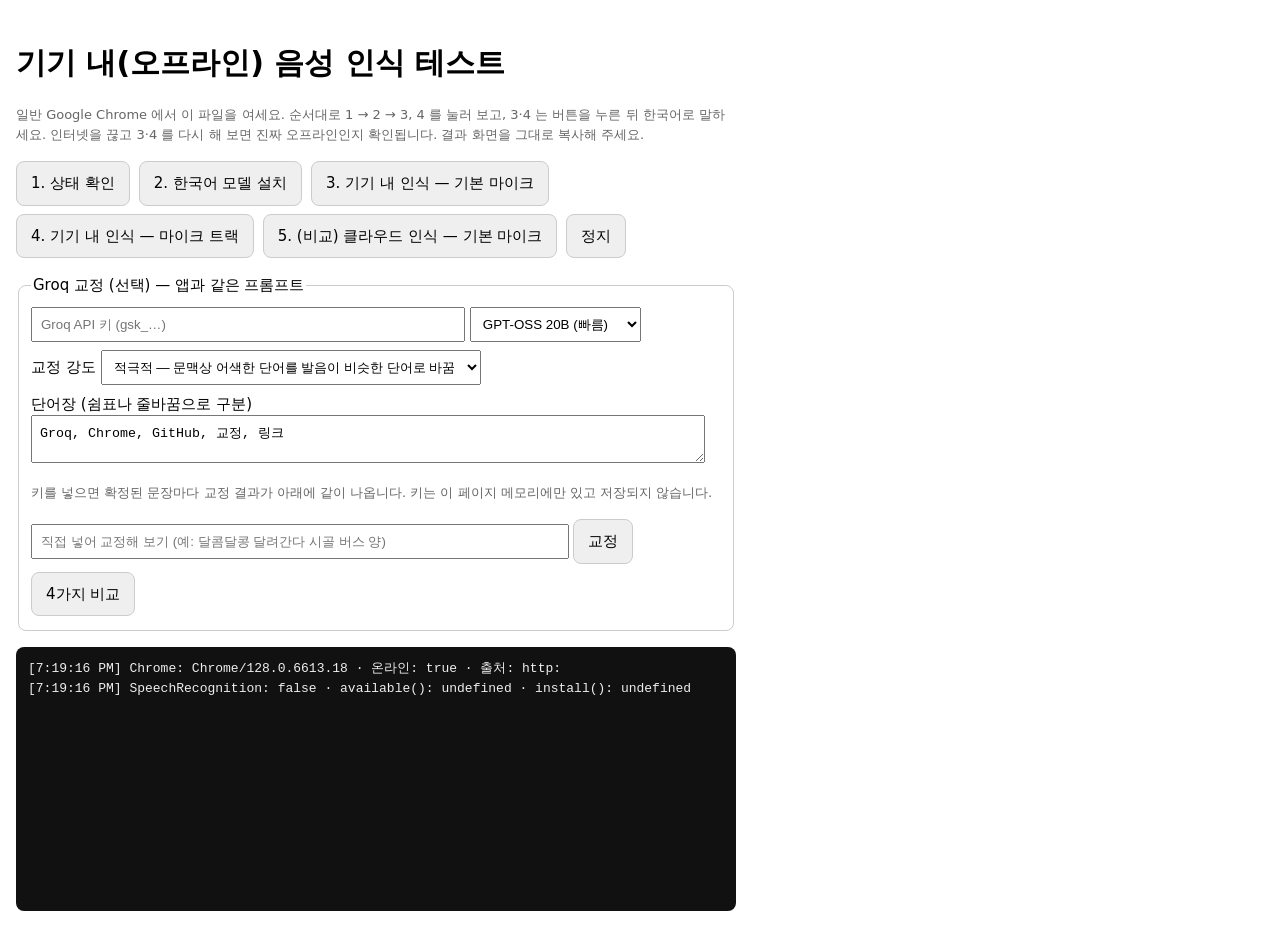
<file: experiments/ondevice/test.html>
<!doctype html>
<html lang="ko">
<head>
<meta charset="utf-8">
<meta name="viewport" content="width=device-width, initial-scale=1">
<title>기기 내 음성 인식 테스트</title>
<style>
  body { margin: 0; padding: 20px 16px; font: 15px/1.5 system-ui, sans-serif; max-width: 720px; }
  button { padding: 10px 14px; margin: 4px 4px 4px 0; font: inherit; border-radius: 8px; border: 1px solid #ccc; cursor: pointer; }
  #log { margin-top: 16px; padding: 12px; background: #111; color: #eee; border-radius: 8px; min-height: 240px;
         font: 13px/1.5 ui-monospace, monospace; white-space: pre-wrap; word-break: break-all; }
  .hint { color: #666; font-size: 13px; }
</style>
</head>
<body>
<h1>기기 내(오프라인) 음성 인식 테스트</h1>
<p class="hint">일반 Google Chrome 에서 이 파일을 여세요. 순서대로 1 → 2 → 3, 4 를 눌러 보고, 3·4 는 버튼을 누른 뒤 한국어로 말하세요.
  인터넷을 끊고 3·4 를 다시 해 보면 진짜 오프라인인지 확인됩니다. 결과 화면을 그대로 복사해 주세요.</p>
<div>
  <button id="b1">1. 상태 확인</button>
  <button id="b2">2. 한국어 모델 설치</button>
  <button id="b3">3. 기기 내 인식 — 기본 마이크</button>
  <button id="b4">4. 기기 내 인식 — 마이크 트랙</button>
  <button id="b5">5. (비교) 클라우드 인식 — 기본 마이크</button>
  <button id="stop">정지</button>
</div>
<fieldset style="margin-top:12px; border:1px solid #ccc; border-radius:8px; padding:10px 12px">
  <legend>Groq 교정 (선택) — 앱과 같은 프롬프트</legend>
  <div><input id="key" type="password" placeholder="Groq API 키 (gsk_…)" style="width:60%; padding:8px" autocomplete="off">
    <select id="model" style="padding:8px">
      <option value="openai/gpt-oss-20b">GPT-OSS 20B (빠름)</option>
      <option value="openai/gpt-oss-120b">GPT-OSS 120B (품질)</option>
    </select></div>
  <div style="margin-top:8px">
    <label>교정 강도
      <select id="strength" style="padding:8px">
        <option value="aggressive">적극적 — 문맥상 어색한 단어를 발음이 비슷한 단어로 바꿈</option>
        <option value="conservative">보수적 — 띄어쓰기·명백한 오류만 (현재 앱)</option>
      </select></label>
  </div>
  <div style="margin-top:8px">
    <label>단어장 (쉼표나 줄바꿈으로 구분)<br>
      <textarea id="glossary" rows="2" style="width:95%; padding:8px">Groq, Chrome, GitHub, 교정, 링크</textarea></label>
  </div>
  <p class="hint">키를 넣으면 확정된 문장마다 교정 결과가 아래에 같이 나옵니다. 키는 이 페이지 메모리에만 있고 저장되지 않습니다.</p>
  <div><input id="manual" placeholder="직접 넣어 교정해 보기 (예: 달콤달콩 달려간다 시골 버스 양)" style="width:75%; padding:8px">
    <button id="b6">교정</button> <button id="b7">4가지 비교</button></div>
</fieldset>
<div id="log"></div>
<script>
const log = (s) => { document.getElementById("log").textContent += `[${new Date().toLocaleTimeString()}] ${s}\n`; };
const SR = window.SpeechRecognition || window.webkitSpeechRecognition;
let rec = null, stream = null;
const opts = { langs: ["ko-KR"], processLocally: true };

// 보수적: 앱(voicekb/groq.py)과 같은 교정 프롬프트
const CONSERVATIVE_PROMPT = `너는 음성 인식(STT) 결과 교정기다. 입력은 사용자가 말한 내용을 받아쓴 텍스트다.
- 띄어쓰기, 맞춤법, 잘못 들린 단어를 문맥에 맞게 고친다.
- 한글로 적힌 영어 기술 용어·고유명사는 원래 영어 표기로 바꾼다. (예: 리액트 → React, 깃허브 → GitHub)
- "음", "어", "그러니까" 같은 군말은 지운다.
- 의미를 바꾸거나 내용을 덧붙이지 않는다. 질문이어도 답하지 않는다.
- 교정된 텍스트만 출력한다.`;

const AGGRESSIVE_PROMPT = `너는 음성 인식(STT) 결과 교정기다. 입력은 사용자가 한국어로 말한 내용을 받아쓴 텍스트이며,
발음이 비슷한 다른 단어로 잘못 들린 부분이 자주 섞여 있다.
- 문맥상 어색한 단어는 발음이 비슷하면서 문맥에 맞는 단어로 바꾼다. (예: 앞뒤가 다운로드 이야기인데 "다시 봤습니다" → "다시 받습니다")
- 용어 사전의 단어와 발음이 비슷한 부분은 사전 표기로 바꾼다. (예: 사전에 Groq 이 있으면 "그룹", "크록", "크로키" → "Groq")
- 한글로 적힌 영어 기술 용어·고유명사는 원래 영어 표기로 바꾼다. (예: 리액트 → React, 깃허브 → GitHub)
- 띄어쓰기, 맞춤법, 문장부호를 고친다. "음", "어" 같은 군말은 지운다.
- 내용을 덧붙이거나 질문에 답하지 않는다. 어떻게 고쳐야 할지 확신이 없는 부분은 원문 그대로 둔다.
- 교정된 텍스트만 출력한다.`;

function glossary() {
  return document.getElementById("glossary").value.split(/[,\n]/).map((w) => w.trim()).filter(Boolean);
}

async function correct(text, tag, override = {}) {
  const key = document.getElementById("key").value.trim();
  if (!key) { if (override.model) log("Groq 키를 먼저 넣으세요"); return; }
  const model = override.model || document.getElementById("model").value;
  const strength = override.strength || document.getElementById("strength").value;
  let system = strength === "aggressive" ? AGGRESSIVE_PROMPT : CONSERVATIVE_PROMPT;
  const words = glossary();
  if (words.length) system += "\n\n용어 사전 (반드시 이 형태로 보존):\n" + words.join(", ");
  const label = `${model.includes("120b") ? "120B" : "20B"}·${strength === "aggressive" ? "적극" : "보수"}`;
  const body = { model, temperature: 0.2, messages: [{ role: "system", content: system }, { role: "user", content: text }] };
  if (model.startsWith("openai/gpt-oss")) body.reasoning_effort = "low";
  const t0 = performance.now();
  try {
    const res = await fetch("https://api.groq.com/openai/v1/chat/completions", {
      method: "POST", headers: { "Content-Type": "application/json", Authorization: `Bearer ${key}` }, body: JSON.stringify(body) });
    const data = await res.json();
    if (!res.ok) { log(`[${tag}] Groq 오류 ${res.status}: ${data.error?.message || ""}`); return; }
    log(`[${tag}] → Groq ${label}: ${data.choices[0].message.content.trim()}  (${Math.round(performance.now() - t0)}ms)`);
  } catch (e) { log(`[${tag}] Groq 호출 실패: ${e.message}`); }
}

log(`Chrome: ${navigator.userAgent.match(/Chrome\/[\d.]+/)?.[0]} · 온라인: ${navigator.onLine} · 출처: ${location.protocol}`);
log(`SpeechRecognition: ${!!window.SpeechRecognition} · available(): ${typeof SR?.available} · install(): ${typeof SR?.install}`);

document.getElementById("b1").onclick = async () => {
  try { log(`available(ko-KR, 기기 내) = ${await SR.available(opts)}`); } catch (e) { log(`available 오류: ${e.name} ${e.message}`); }
};
document.getElementById("b2").onclick = async () => {
  log("install 시작…");
  try { log(`install = ${await SR.install(opts)}`); } catch (e) { log(`install 오류: ${e.name} ${e.message}`); }
  try { log(`available 다시 = ${await SR.available(opts)}`); } catch (_) {}
};

function start(local, useTrack) {
  stop();
  rec = new SR();
  rec.lang = "ko-KR"; rec.continuous = true; rec.interimResults = true;
  if (local) rec.processLocally = true;
  const tag = `${local ? "기기 내" : "클라우드"}/${useTrack ? "트랙" : "기본 마이크"}`;
  rec.onstart = () => log(`[${tag}] 시작 — 말해 보세요`);
  rec.onaudiostart = () => log(`[${tag}] 오디오 수신 시작`);
  rec.onresult = (e) => {
    for (let i = e.resultIndex; i < e.results.length; i++) {
      const r = e.results[i];
      if (r.isFinal) { log(`[${tag}] 확정: ${r[0].transcript}`); correct(r[0].transcript, tag); }
    }
  };
  rec.onerror = (e) => log(`[${tag}] 오류: ${e.error} ${e.message || ""}`);
  rec.onend = () => log(`[${tag}] 종료`);
  return rec;
}

document.getElementById("b3").onclick = () => start(true, false).start();
document.getElementById("b4").onclick = async () => {
  try {
    const r = start(true, true);  // start() 가 이전 스트림을 정리하므로 먼저 부르고 나서 마이크를 연다
    stream = await navigator.mediaDevices.getUserMedia({ audio: true });
    r.start(stream.getAudioTracks()[0]);
  } catch (e) { log(`마이크/트랙 오류: ${e.name} ${e.message}`); }
};
document.getElementById("b5").onclick = () => start(false, false).start();

function stop() {
  if (rec) { rec.onend = null; try { rec.stop(); } catch (_) {} rec = null; }
  if (stream) { stream.getTracks().forEach((t) => t.stop()); stream = null; }
}
document.getElementById("b6").onclick = () => {
  const text = document.getElementById("manual").value.trim();
  if (!text) return;
  log(`[직접] 입력: ${text}`);
  correct(text, "직접");
};
document.getElementById("b7").onclick = async () => {
  const text = document.getElementById("manual").value.trim();
  if (!text) return;
  log(`[비교] 입력: ${text}`);
  for (const model of ["openai/gpt-oss-20b", "openai/gpt-oss-120b"])
    for (const strength of ["conservative", "aggressive"]) await correct(text, "비교", { model, strength });
};
document.getElementById("stop").onclick = () => { stop(); log("정지"); };
</script>
</body>
</html>
</file>
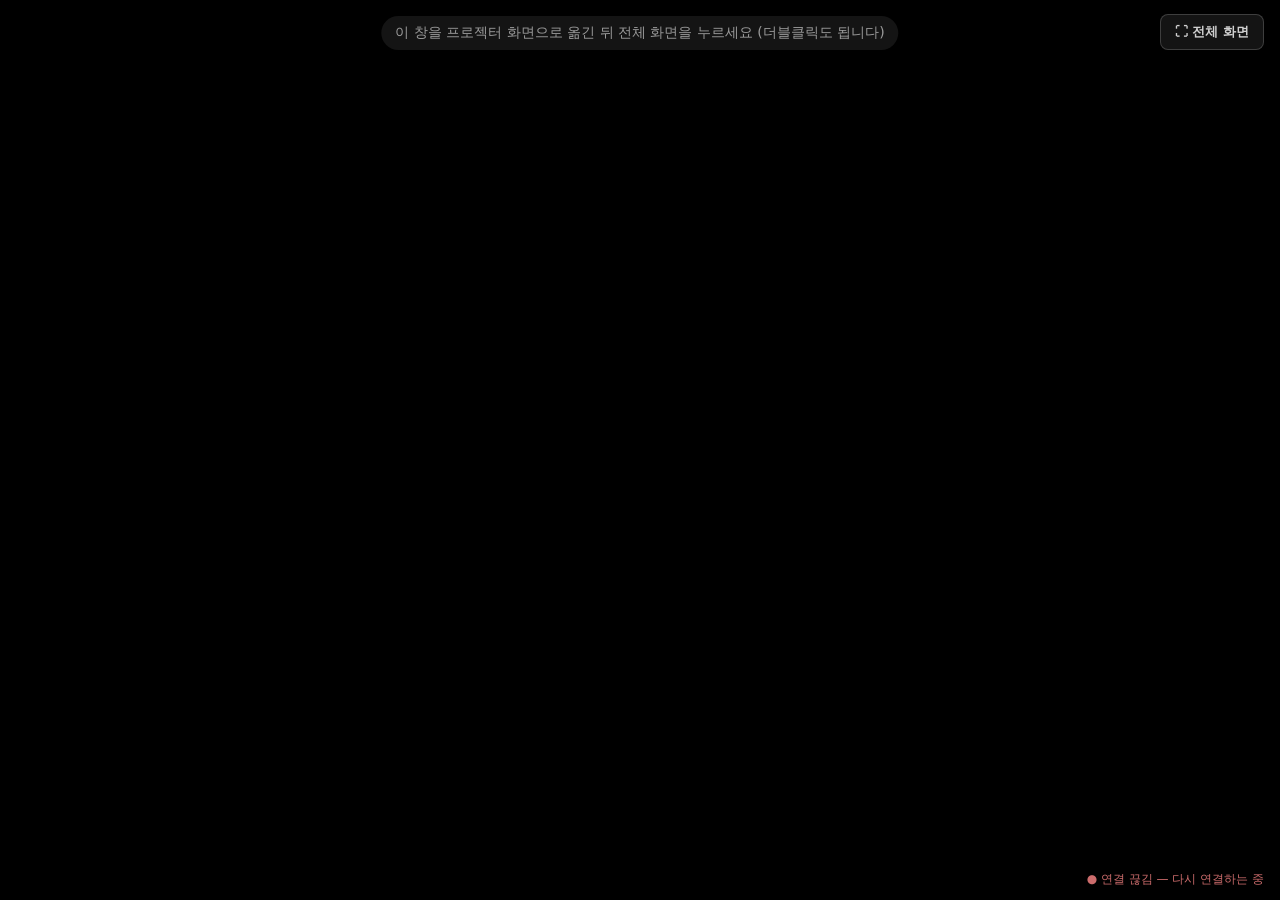
<file: maljamak/web/display.html>
<!doctype html>
<html lang="ko">
<head>
<meta charset="utf-8">
<meta name="viewport" content="width=device-width, initial-scale=1">
<title>자막</title>
<style>
  html, body { margin: 0; height: 100%; background: #000; color: #fff; overflow: hidden; }
  body { display: flex; flex-direction: column; justify-content: flex-end; padding: 4vh 5vw; box-sizing: border-box;
         font-family: "Pretendard", "Malgun Gothic", "Apple SD Gothic Neo", "Noto Sans KR", system-ui, sans-serif; cursor: none; }
  body.pointer { cursor: default; }
  #box { overflow: hidden; }
  #text { font-weight: 700; letter-spacing: -0.01em; word-break: keep-all; overflow-wrap: anywhere;
          text-shadow: 0 2px 6px rgba(0, 0, 0, 0.6); }
  /* 지난 줄은 살짝 흐리게, 지금 말하는 줄은 가장 밝게 — 어디를 읽어야 할지 바로 보이게 */
  #text > div { color: #c9c9c9; transition: color 0.5s; }
  #text > div.current { color: #ffffff; }
  #text span.new { animation: appear 0.35s ease-out; }
  @keyframes appear { from { opacity: 0; } to { opacity: 1; } }

  #hint { position: fixed; top: 16px; left: 50%; transform: translateX(-50%); padding: 8px 14px; border-radius: 999px;
          background: rgba(255, 255, 255, 0.08); color: #9a9a9a; font: 14px system-ui, sans-serif; transition: opacity 0.6s; }
  #hint.hidden { opacity: 0; pointer-events: none; }
  /* 전체 화면 버튼: 마우스를 움직이면 안내와 함께 잠깐 나타난다 */
  #fs { position: fixed; top: 14px; right: 16px; height: 36px; padding: 0 14px; border-radius: 8px; border: 1px solid rgba(255,255,255,.18);
        background: rgba(255,255,255,.08); color: #d0d0d0; font: 600 13px system-ui, sans-serif; cursor: pointer; transition: opacity .6s; }
  #fs:hover { background: rgba(255,255,255,.16); color: #fff; }
  #fs.hidden { opacity: 0; pointer-events: none; }
  #conn { position: fixed; right: 16px; bottom: 12px; font: 12px system-ui, sans-serif; color: #ff8787; opacity: 0; transition: opacity 0.4s; }
  #conn.show { opacity: 0.8; }
</style>
</head>
<body>
<div id="hint">이 창을 프로젝터 화면으로 옮긴 뒤 전체 화면을 누르세요 (더블클릭도 됩니다)</div>
<button id="fs" type="button">⛶ 전체 화면</button>
<div id="conn">● 연결 끊김 — 다시 연결하는 중</div>
<div id="box"><div id="text"></div></div>
<script>
// 조작자가 내보낸 조각만 이어서 보여준다. 고친 조각은 그 자리에서 조용히 바뀐다.
const text = document.getElementById("text");
const box = document.getElementById("box");
const hint = document.getElementById("hint");
let style = { font_size: 56, lines: 3 };
const shown = new Set();  // 이미 보여 준 조각 id — 새로 들어온 조각만 살짝 나타나게 한다

// 줄바꿈: 조작자가 Shift+Enter 로 표시한 조각 뒤, 조작자가 찍은 문장부호 뒤, (켜져 있으면) 자동 줄바꿈 지점.
// 한 문장이 길면 그 안에서만 화면 폭에 맞춰 넘어간다.
const SENTENCE_END = /[.?!。？！…]$/;

function render(items) {
  const lineHeight = 1.5;
  text.style.fontSize = `${style.font_size}px`;
  text.style.lineHeight = String(lineHeight);
  box.style.maxHeight = `${style.font_size * lineHeight * style.lines}px`;
  const lines = [];
  let prev = null;
  for (const item of items) {
    if (!lines.length || item.newline || (prev && (prev.break_after || SENTENCE_END.test(prev.text)))) lines.push([]);
    lines[lines.length - 1].push(item);
    prev = item;
  }
  text.replaceChildren(...lines.map((line, index) => {
    const div = document.createElement("div");
    if (index === lines.length - 1) div.className = "current";
    line.forEach((item, i) => {
      if (i) div.append(" ");
      const span = document.createElement("span");
      span.textContent = item.text;
      if (!shown.has(item.id)) { span.className = "new"; shown.add(item.id); }
      div.append(span);
    });
    return div;
  }));
  // 최신 줄이 보이도록 아래로 붙인다.
  box.scrollTop = box.scrollHeight;
}

function connect() {
  const ws = new WebSocket(`ws://${location.host}/ws?role=display`);
  ws.onopen = () => document.getElementById("conn").classList.remove("show");
  ws.onmessage = (e) => {
    const msg = JSON.parse(e.data);
    if (msg.type !== "display") return;
    style = msg.style || style;
    render(msg.items);
  };
  ws.onclose = () => { document.getElementById("conn").classList.add("show"); setTimeout(connect, 1000); };
}

// 안내 문구와 전체 화면 버튼은 처음 몇 초만 보이고, 마우스를 움직이면 잠깐 다시 보인다.
// 전체 화면 중에는 안내는 숨기고 버튼만 "전체 화면 끝내기"로 보여 준다.
const fsBtn = document.getElementById("fs");
let hintTimer = null;
function showControls(ms) {
  const full = !!document.fullscreenElement;
  hint.classList.toggle("hidden", full);
  fsBtn.classList.remove("hidden");
  document.body.classList.add("pointer");
  clearTimeout(hintTimer);
  hintTimer = setTimeout(() => {
    hint.classList.add("hidden"); fsBtn.classList.add("hidden"); document.body.classList.remove("pointer");
  }, ms);
}
function toggleFullscreen() {
  if (document.fullscreenElement) document.exitFullscreen();
  else document.documentElement.requestFullscreen().catch(() => {});
}
fsBtn.onclick = (e) => { e.stopPropagation(); toggleFullscreen(); };
document.addEventListener("mousemove", () => showControls(2500));
document.addEventListener("dblclick", (e) => { if (e.target !== fsBtn) toggleFullscreen(); });
document.addEventListener("fullscreenchange", () => {
  fsBtn.textContent = document.fullscreenElement ? "전체 화면 끝내기" : "⛶ 전체 화면";
  hint.classList.add("hidden"); fsBtn.classList.add("hidden"); document.body.classList.remove("pointer");
});
showControls(6000);
connect();
</script>
</body>
</html>
</file>
